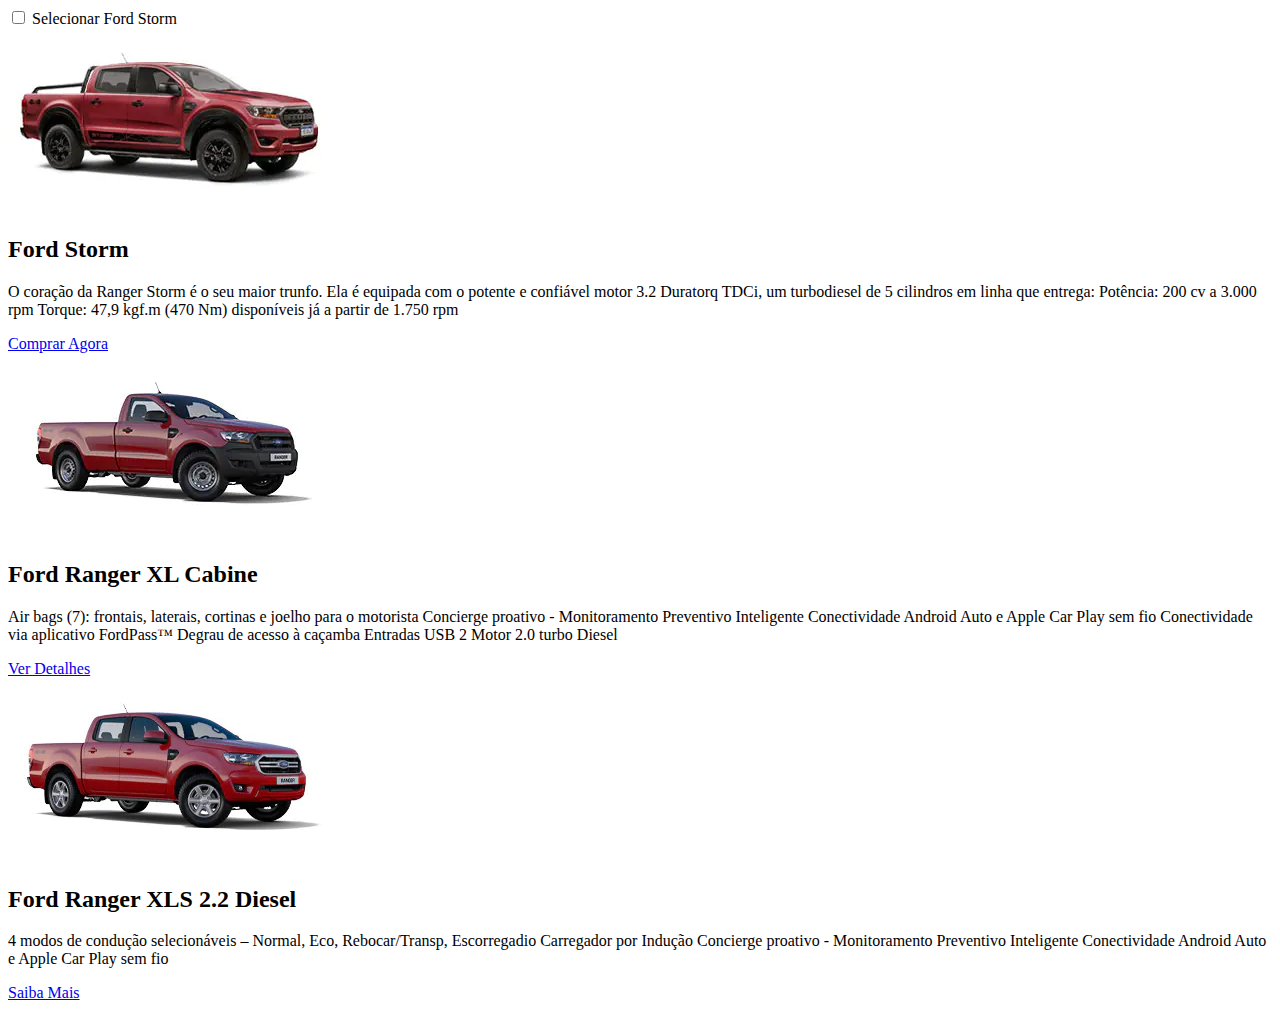
<file: card.html>
<!DOCTYPE html>
<html lang="pt-br">

<head>
    <meta charset="UTF-8">
    <meta name="viewport" content="width=device-width, initial-scale=1.0">
    <title>Layout de Cards com Flexbox</title>
    <link rel="stylesheet" href="style.css">
</head>

<body>

    <div class="card-container">

        <article class="card">
  <div class="checkbox-container">
    <input type="checkbox" id="ford-storm" name="car-selection" value="ford-storm">
    <label for="ford-storm" class="visually-hidden">Selecionar Ford Storm</label>
  </div>
  <img class="card-image" src="/imgs-sprint/img/storm.jpg" alt="Produto 1">
  <div class="card-content">
    <h2 class="card-title">Ford Storm</h2>
    <p class="card-text">
      O coração da Ranger Storm é o seu maior trunfo. Ela é equipada com o potente e confiável motor 3.2
      Duratorq TDCi, um turbodiesel de 5 cilindros em linha que entrega:
      Potência: 200 cv a 3.000 rpm
      Torque: 47,9 kgf.m (470 Nm) disponíveis já a partir de 1.750 rpm
    </p>
    <a href="#" class="card-btn">Comprar Agora</a>
  </div>
</article>

        <article class="card">
            <img class="card-image" src="/imgs-sprint/img/XL Cabine.jpg" alt="Produto 2">
            <div class="card-content">
                <h2 class="card-title">Ford Ranger XL Cabine</h2>
                <p class="card-text">
                    Air bags (7): frontais, laterais, cortinas e joelho para o motorista
                    Concierge proativo - Monitoramento Preventivo Inteligente
                    Conectividade Android Auto e Apple Car Play sem fio
                    Conectividade via aplicativo FordPass™
                    Degrau de acesso à caçamba
                    Entradas USB 2
                    Motor 2.0 turbo Diesel
                </p>
                <a href="#" class="card-btn">Ver Detalhes</a>
            </div>
        </article>

        <article class="card">
            <img class="card-image" src="/imgs-sprint/img/xls 2.2 diesel.jpg" alt="Produto 3">
            <div class="card-content">
                <h2 class="card-title">Ford Ranger XLS 2.2 Diesel</h2>
                <p class="card-text">
                

                    4 modos de condução selecionáveis – Normal, Eco, Rebocar/Transp, Escorregadio
                    Carregador por Indução
                    Concierge proativo - Monitoramento Preventivo Inteligente
                    Conectividade Android Auto e Apple Car Play sem fio
                </p>
                <a href="#" class="card-btn">Saiba Mais</a>
            </div>
        </article>

    </div>

</body>

</html>
</file>
<file: style.css>
body {
min-height: 100vh;

}
#navbar ul {
    justify-content: center;
    display: flex;
    padding: 0;
    margin: 0;
    list-style: none;
    align-items: center;
}

#navbar ul li {
    margin-right: 20px;
}

#navbar ul li a {
    text-decoration: none;
    color: #333;
    cursor: pointer;
    font-weight: 500;
    transition: color 0.3s;
    
}

#navbar ul li a:hover {
   color: #007BFF;
   text-decoration: underline; 
}

.imgcentro main{
    justify-content: center;
    width: 1500px;
    height: 600;
  }

  .logoford {

    
  }

  #rodape div {

  }

  .ccentro { 
text-align: center;
  }
</file>
